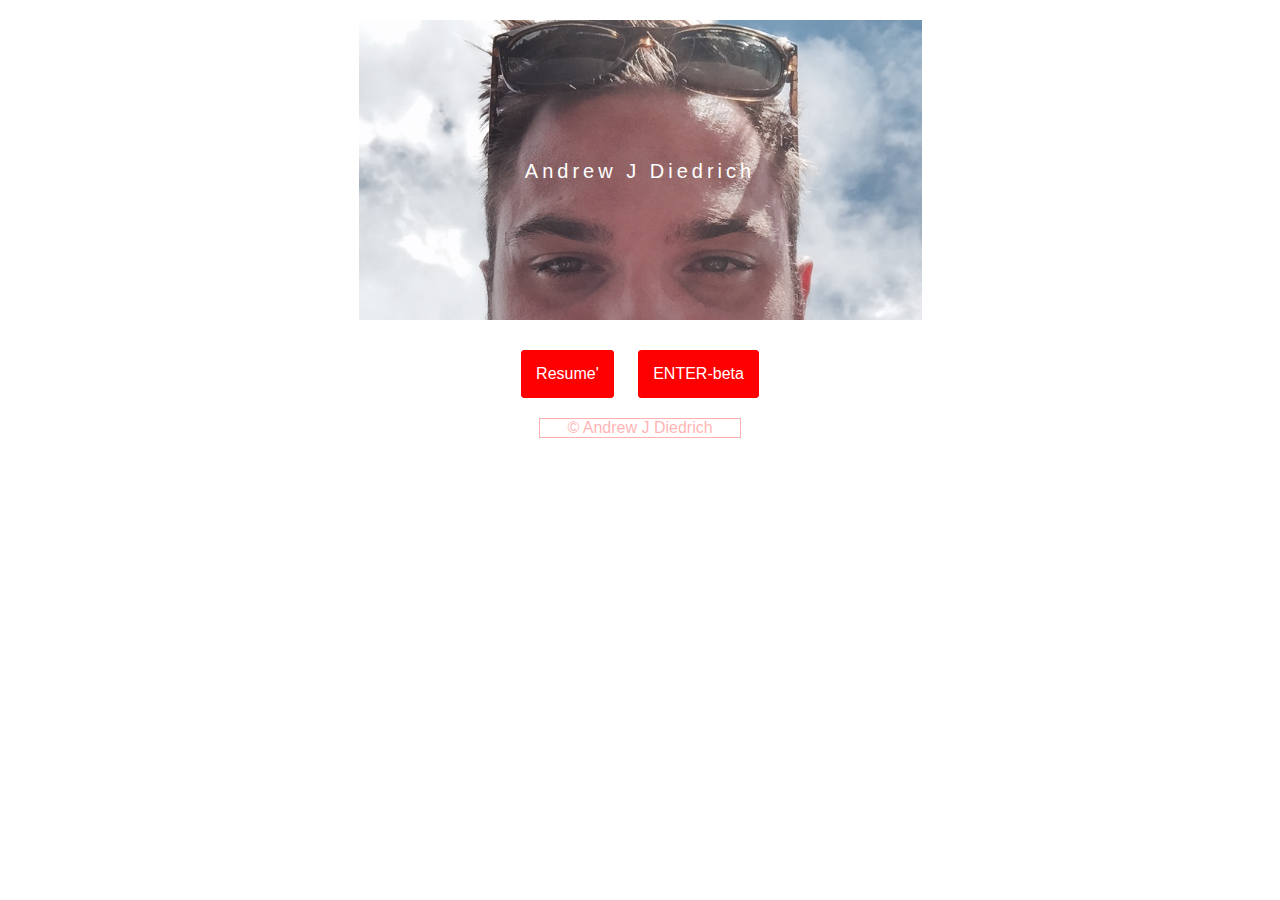
<file: index.html>
<!DOCTYPE html>
<html>
  <head>
    <meta charset="utf-8">
    <title>Andrew Diedrich</title>
    <link href="resources\style.css" type="text/css" rel="stylesheet">
  </head>
  <body>
      <nav class="navigation">
<!--
        <ul>

          <li><a href="resources\docs\Andrew Diedrich Resume'.pdf">Resume'</a></li>
          <li><a href="https://www.instagram.com/aj_diedrich/?hl=en">Instagram</a></li>
-->

          <p>Andrew J Diedrich</p>

<!--            <li><a href="" target="_blank">Projects</a></li>
        </ul>
      -->
      </nav>
    <div class="resume">
      <a href="resources\docs\Andrew Diedrich Resume'.pdf">Resume'</a>
      <a href="landing.html">ENTER-beta</a>
    </div>
<!--      <img src="resources\images\IMG_E0267.JPG" alt="Ass" class="imgcontent"/>
      <img src="resources\images\IMG_E0268.JPG" alt="Ass" class="imgcontent"/>
      <img src="resources\images\IMG_E0269.JPG" alt="Ass" class="imgcontent"/>
      <img src="resources\images\IMG_0199.JPG" alt="Ass" class="imgcontent"/>
      <img src="resources\images\IMG_0288.JPG" alt="Ass" class="imgcontent"/>
      <img src="resources\images\IMG_E0274.JPG" alt="Ass" class="imgcontent"/>
      <img src="resources\images\IMG_0245.JPG" alt="Ass" class="imgcontent"/>
      <img src="resources\images\IMG_2485.JPG" alt="Ass" class="imgcontent"/>
      <img src="resources\images\20171022-104315-11.jpg" class="imgcontent"/>
      <img src="resources\images\IMG_1924.JPG" alt="Ass"class="imgcontent"/>
      <img src="resources\images\IMG_1848.JPG" alt="Ass" class="imgcontent"/>
-->
    <footer class="copyright">
      <p>&copy; Andrew J Diedrich</p>
    </footer>
  </body>
</html>
</file>
